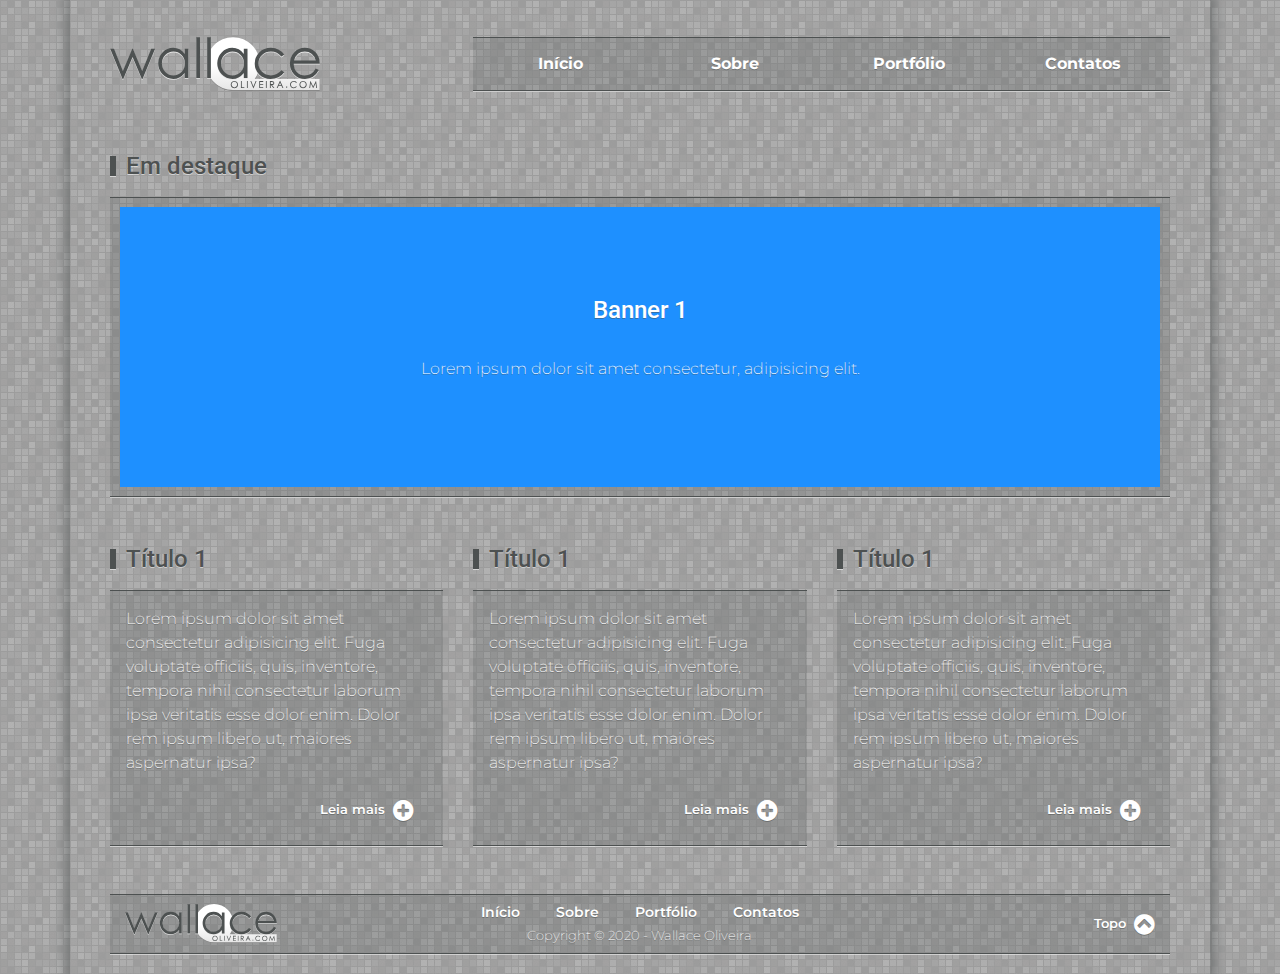
<file: index.html>
<!DOCTYPE html>
<html lang="pt-BR">
<head>
    <meta charset="UTF-8">
    <meta name="viewport" content="width=device-width, initial-scale=1.0, shrink-to-fit=no">
    <meta http-equiv="X-UA-Compatible" content="ie=edge">
    <title>Wallace Oliveira</title>
    <link rel="shortcut icon" href="assets/images/layout/favicon.png" type="image/png">
    <link href="https://fonts.googleapis.com/css2?family=Montserrat:ital,wght@0,100;0,200;0,300;0,400;0,500;0,600;0,700;1,100;1,200;1,300;1,400;1,500;1,600;1,700&amp;family=Roboto:ital,wght@0,400;0,500;0,700;1,400;1,500;1,700&amp;display=swap" rel="stylesheet">
    <link href="https://stackpath.bootstrapcdn.com/font-awesome/4.7.0/css/font-awesome.min.css" rel="stylesheet" integrity="sha384-wvfXpqpZZVQGK6TAh5PVlGOfQNHSoD2xbE+QkPxCAFlNEevoEH3Sl0sibVcOQVnN" crossorigin="anonymous">

    <link rel="stylesheet" href="assets/styles/bootstrap.min.css">
    <link rel="stylesheet" href="assets/styles/main.css">
    <link rel="stylesheet" href="assets/styles/partials/header.css">
    <link rel="stylesheet" href="assets/styles/partials/landing-page.css">
    <link rel="stylesheet" href="assets/styles/partials/footer.css">
</head>
<body>
    <div class="container-fluid">

        <div class="container wrapper">

            <header class="row">

                <div class="col-4 logo">
                    <img src="assets/images/layout/logo_wall.svg" alt="Wallace Oliveira">
                </div>
                <nav class="col-8 menu">
                    <ul class="nav justify-content-end col pr-0">
                        <li class="nav-item w-25">
                            <a href="index.html" class="nav-link w-100 pt-3 pb-3">Início</a>
                        </li>
                        <li class="nav-item w-25">
                            <a href="sobre.html" class="nav-link w-100 pt-3 pb-3">Sobre</a>
                        </li>
                        <li class="nav-item w-25">
                            <a href="#" class="nav-link w-100 pt-3 pb-3">Portfólio</a>
                        </li>
                        <li class="nav-item w-25">
                            <a href="#" class="nav-link w-100 pt-3 pb-3">Contatos</a>
                        </li>
                    </ul>
                </nav>

            </header>
        
            <main class="mt-4 mb-5">

                <div class="row col-12 pr-0 pl-0 mr-0 ml-0">
                    <h2><span class="h-icon"></span>Em destaque</h2>

                    <div id="banner" class="carousel slide d-flex" data-ride="carousel">
                        <div class="carousel-inner">
                            <div class="carousel-item p-3 active">
                                <div class="d-flex w-100 h-100 carousel-item-content">
                                    <h1>Banner 1</h1>
                                    <p>Lorem ipsum dolor sit amet consectetur, adipisicing elit.</p>
                                </div>
                            </div>
                            <div class="carousel-item p-3">
                                <div class="d-flex w-100 h-100 carousel-item-content">
                                    <h1>Banner 2</h1>
                                    <p>Quod dolores, consectetur, accusantium saepe culpa veritatis impedit sunt quam nam temporibus harum, ut ratione!</p>
                                </div>
                            </div>
                            <div class="carousel-item p-3">
                                <div class="d-flex w-100 h-100 carousel-item-content">
                                    <h1>Banner 3</h1>
                                    <p>Quod dolores, consectetur, accusantium saepe culpa veritatis impedit sunt quam nam temporibus harum, ut ratione!</p>
                                </div>
                            </div>
                        </div>
                    </div>
                </div>
        
                <div class="row mt-5">
                    
                    <div class="col">
                    
                        <h2><span class="h-icon"></span>Título 1</h2>
                        
                        <div class="article-wrap p-3">
                            <p>Lorem ipsum dolor sit amet consectetur adipisicing elit. Fuga voluptate officiis, quis, inventore, tempora nihil consectetur laborum ipsa veritatis esse dolor enim. Dolor rem ipsum libero ut, maiores aspernatur ipsa?</p>
                            <div class="text-right">
                                <a href="#" class="btn btn-link link-readmore" role="button">Leia mais</a>
                            </div>
                        </div>
                    
                    </div>
                    
                    <div class="col">
                    
                        <h2><span class="h-icon"></span>Título 1</h2>
                        
                        <div class="article-wrap p-3">
                            <p>Lorem ipsum dolor sit amet consectetur adipisicing elit. Fuga voluptate officiis, quis, inventore, tempora nihil consectetur laborum ipsa veritatis esse dolor enim. Dolor rem ipsum libero ut, maiores aspernatur ipsa?</p>
                            <div class="text-right">
                                <a href="#" class="btn btn-link link-readmore" role="button">Leia mais</a>
                            </div>
                        </div>
                    
                    </div>
                    
                    <div class="col">
                    
                        <h2><span class="h-icon"></span>Título 1</h2>
                        
                        <div class="article-wrap p-3">
                            <p>Lorem ipsum dolor sit amet consectetur adipisicing elit. Fuga voluptate officiis, quis, inventore, tempora nihil consectetur laborum ipsa veritatis esse dolor enim. Dolor rem ipsum libero ut, maiores aspernatur ipsa?</p>
                            <div class="text-right">
                                <a href="#" class="btn btn-link link-readmore" role="button">Leia mais</a>
                            </div>
                        </div>
                    
                    </div>
                </div>
            </main>
        
            <footer class="row mr-0 ml-0">

                <div class="col-2 logo">
                    <img src="assets/images/layout/logo_wall.svg" alt="Wallace Oliveira">
                </div>
                
                <nav class="col-8 text-center">
                    <ul class="pb-2 pl-0 mb-0">
                        <li class="nav-item">
                            <a href="index.html" class="nav-link pt-0 pb-0">Início</a>
                        </li>
                        <li class="nav-item">
                            <a href="sobre.html" class="nav-link pt-0 pb-0">Sobre</a>
                        </li>
                        <li class="nav-item">
                            <a href="portfolio.html" class="nav-link pt-0 pb-0">Portfólio</a>
                        </li>
                        <li class="nav-item">
                            <a href="contatos.html" class="nav-link pt-0 pb-0">Contatos</a>
                        </li>
                    </ul>

                    <p class="mb-0">Copyright &copy; 2020 - Wallace Oliveira</p>
                </nav>
                
                <div class="col-2 text-right">
                    <a href="#" class="pt-0 pb-0 link-gotop">Topo</a>
                </div>

            </footer>

        </div>

    </div>

    <script src="assets/js/jquery-3.5.1.min.js"></script>
    <script src="assets/js/popper.min.js"></script>
    <script src="assets/js/bootstrap.min.js"></script>
</body>
</html>
</file>
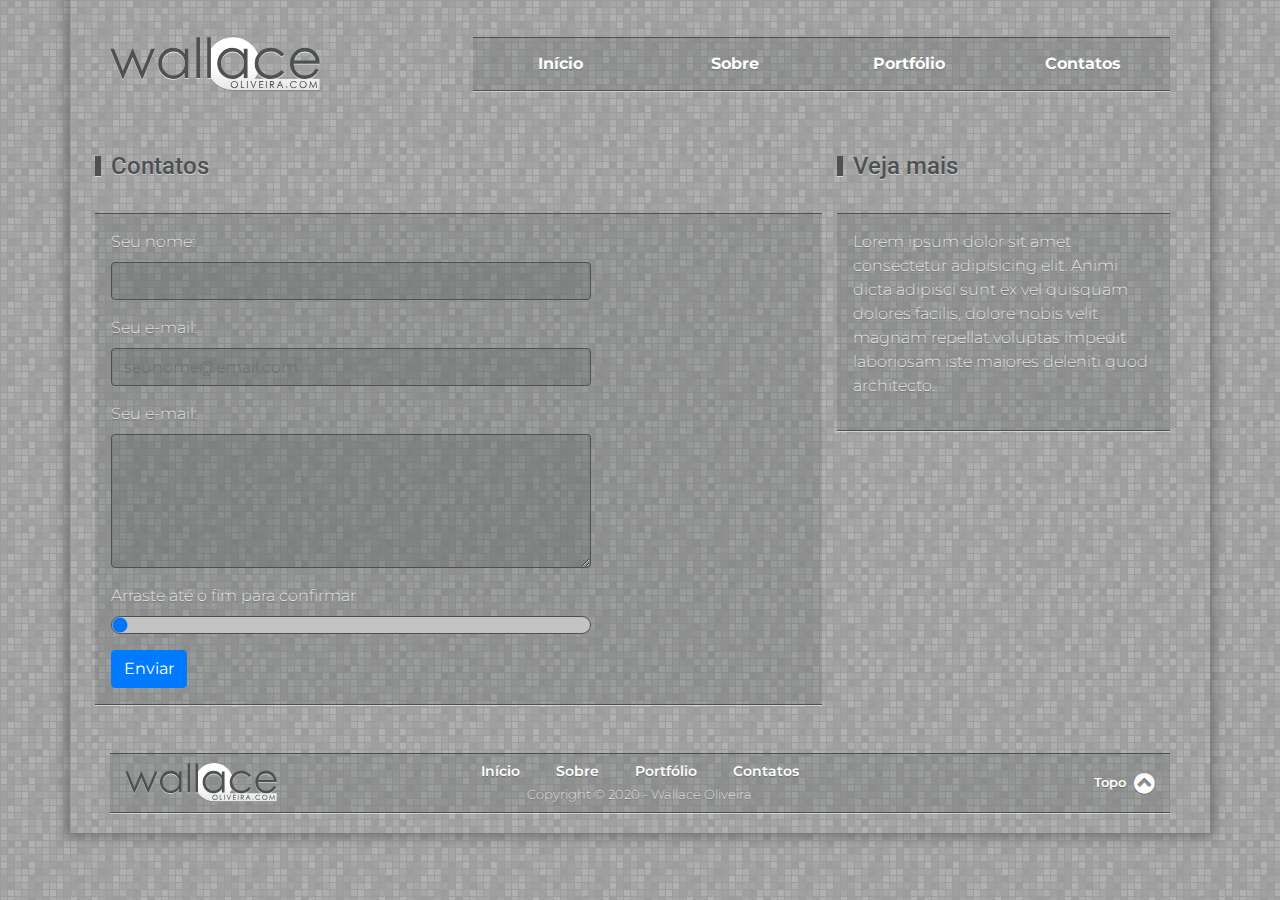
<file: contatos.html>
<!DOCTYPE html>
<html lang="pt-BR">
<head>
    <meta charset="UTF-8">
    <meta name="viewport" content="width=device-width, initial-scale=1.0, shrink-to-fit=no">
    <meta http-equiv="X-UA-Compatible" content="ie=edge">
    <title>Wallace Oliveira</title>
    <link rel="shortcut icon" href="assets/images/layout/favicon.png" type="image/png">
    <link href="https://fonts.googleapis.com/css2?family=Montserrat:ital,wght@0,100;0,200;0,300;0,400;0,500;0,600;0,700;1,100;1,200;1,300;1,400;1,500;1,600;1,700&amp;family=Roboto:ital,wght@0,400;0,500;0,700;1,400;1,500;1,700&amp;display=swap" rel="stylesheet">
    <link href="https://stackpath.bootstrapcdn.com/font-awesome/4.7.0/css/font-awesome.min.css" rel="stylesheet" integrity="sha384-wvfXpqpZZVQGK6TAh5PVlGOfQNHSoD2xbE+QkPxCAFlNEevoEH3Sl0sibVcOQVnN" crossorigin="anonymous">

    <link rel="stylesheet" href="assets/styles/bootstrap.min.css">
    <link rel="stylesheet" href="assets/styles/main.css">
    <link rel="stylesheet" href="assets/styles/partials/header.css">
    <link rel="stylesheet" href="assets/styles/partials/contact-page.css">
    <link rel="stylesheet" href="assets/styles/partials/forms.css">
    <link rel="stylesheet" href="assets/styles/partials/footer.css">
</head>
<body>
    <div class="container-fluid">

        <div class="container wrapper">

            <header class="row">

                <div class="col-4 logo">
                    <img src="assets/images/layout/logo_wall.svg" alt="Wallace Oliveira">
                </div>

                <nav class="col-8 menu">
                    <ul class="nav justify-content-end col pr-0">
                        <li class="nav-item w-25">
                            <a href="index.html" class="nav-link w-100 pt-3 pb-3">Início</a>
                        </li>
                        <li class="nav-item w-25">
                            <a href="sobre.html" class="nav-link w-100 pt-3 pb-3">Sobre</a>
                        </li>
                        <li class="nav-item w-25">
                            <a href="portfolio.html" class="nav-link w-100 pt-3 pb-3">Portfólio</a>
                        </li>
                        <li class="nav-item w-25">
                            <a href="contatos.html" class="nav-link w-100 pt-3 pb-3">Contatos</a>
                        </li>
                    </ul>
                </nav>

            </header>
        
            <main class="row mt-4 mb-5">
                
                <section class="col-8 pr-0 pl-0 mr-0 ml-0">
                    
                    <h1><span class="h-icon"></span>Contatos</h1>

                    <article class="contact-wrap row col-12 p-3 mr-0 ml-0">
    
                        <form action="">

                            <div class="form-group">

                                <label for="nome">Seu nome:</label>
                                <input type="text" class="form-control" id="nome">
                                
                            </div>

                            <div class="form-group">

                                <label for="email">Seu e-mail:</label>
                                <input type="email" class="form-control" id="email" placeholder="seunome@email.com">

                            </div>

                            <div class="form-group">

                                <label for="textarea">Seu e-mail:</label>
                                <textarea class="form-control form-textarea" id="textarea" rows="5"></textarea>

                            </div>

                            <div class="form-group">

                                <label for="range">Arraste até o fim para confirmar</label>
                                <input type="range" class="form-control-range" id="range" min="0"max="100" value="0">

                            </div>

                            <div class="btn-group">

                                <button class="btn btn-primary">Enviar</button>

                            </div>

                        </form>
                        
                    </article>
                    
                </section>
                
                <aside class="col-4">
                    
                    <h3><span class="h-icon"></span>Veja mais</h3>
                    
                    <article class="article-wrap row col-12 p-3 mr-0 ml-0">
                        
                        <p>Lorem ipsum dolor sit amet consectetur adipisicing elit. Animi dicta adipisci sunt ex vel quisquam dolores facilis, dolore nobis velit magnam repellat voluptas impedit laboriosam iste maiores deleniti quod architecto.</p>
    
                    </article>

                </aside>
                    
            </main>
        
            <footer class="row mr-0 ml-0">

                <div class="col-2 logo">
                    <img src="assets/images/layout/logo_wall.svg" alt="Wallace Oliveira">
                </div>

                <nav class="col-8 text-center">
                    <ul class="pb-2 pl-0 mb-0">
                        <li class="nav-item">
                            <a href="index.html" class="nav-link pt-0 pb-0">Início</a>
                        </li>
                        <li class="nav-item">
                            <a href="sobre.html" class="nav-link pt-0 pb-0">Sobre</a>
                        </li>
                        <li class="nav-item">
                            <a href="portfolio.html" class="nav-link pt-0 pb-0">Portfólio</a>
                        </li>
                        <li class="nav-item">
                            <a href="contatos.html" class="nav-link pt-0 pb-0">Contatos</a>
                        </li>
                    </ul>

                    <p class="mb-0">Copyright &copy; 2020 - Wallace Oliveira</p>
                </nav>

                <div class="col-2 text-right">
                    <a href="#" class="pt-0 pb-0 link-gotop">Topo</a>
                </div>

            </footer>

        </div>

    </div>

    <script src="assets/js/jquery-3.5.1.min.js"></script>
    <script src="assets/js/popper.min.js"></script>
    <script src="assets/js/bootstrap.min.js"></script>
</body>
</html>
</file>
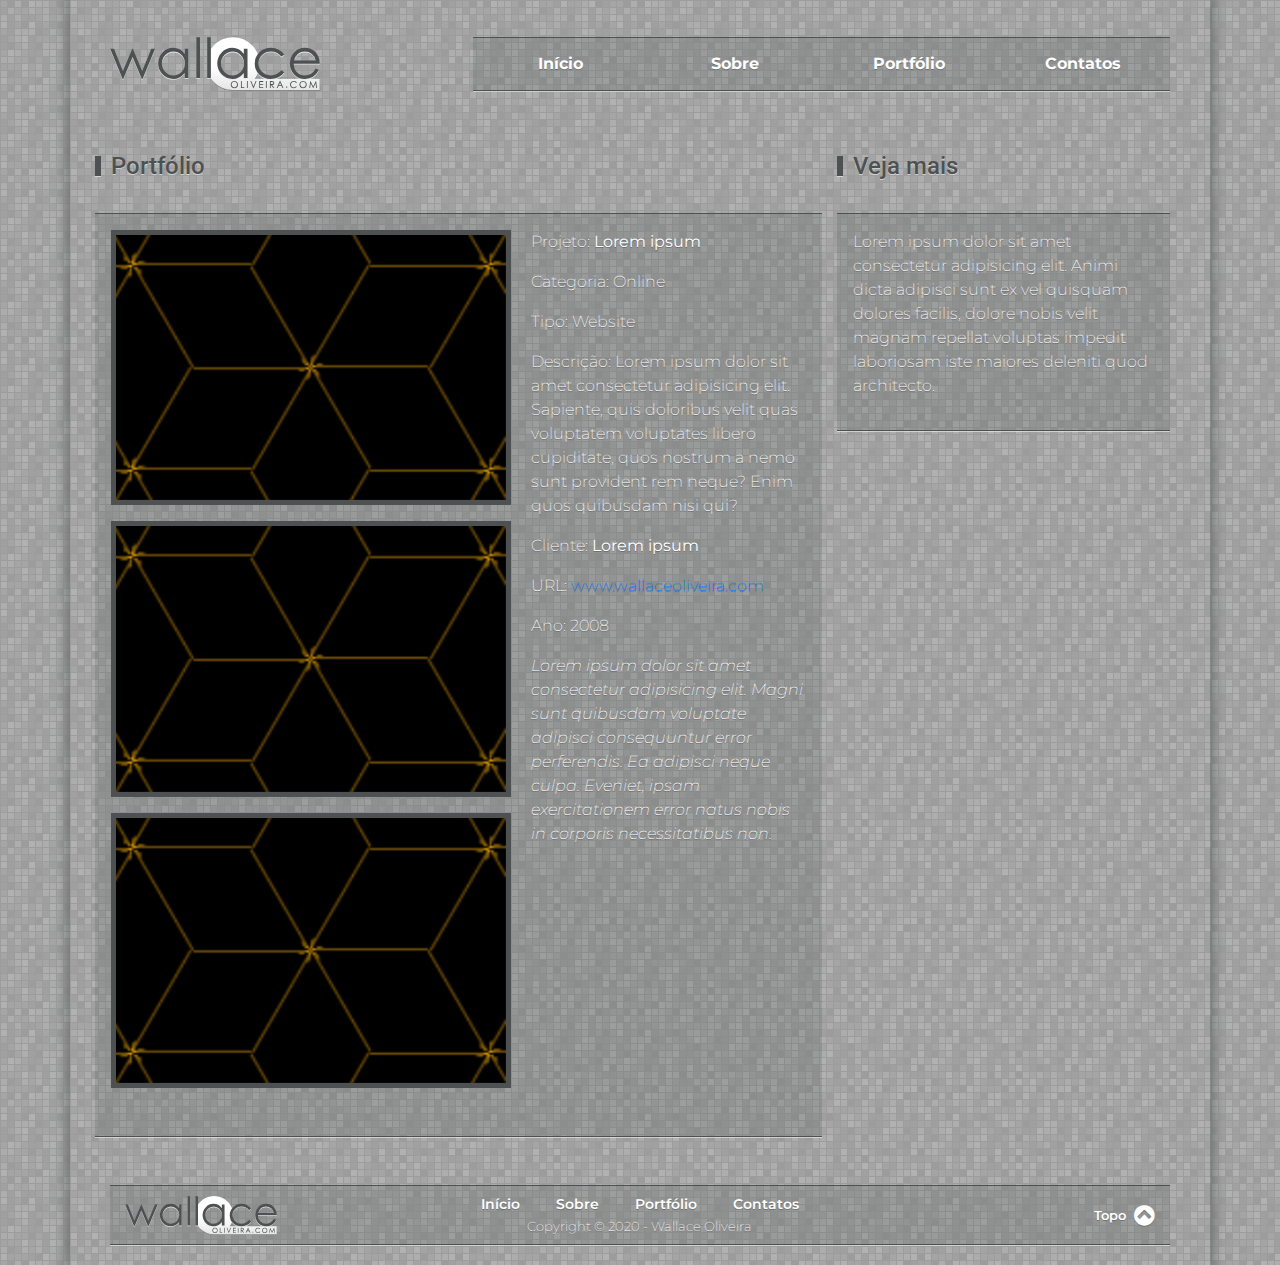
<file: portfolio-detalhe.html>
<!DOCTYPE html>
<html lang="pt-BR">
<head>
    <meta charset="UTF-8">
    <meta name="viewport" content="width=device-width, initial-scale=1.0, shrink-to-fit=no">
    <meta http-equiv="X-UA-Compatible" content="ie=edge">
    <title>Wallace Oliveira</title>
    <link rel="shortcut icon" href="assets/images/layout/favicon.png" type="image/png">
    <link href="https://fonts.googleapis.com/css2?family=Montserrat:ital,wght@0,100;0,200;0,300;0,400;0,500;0,600;0,700;1,100;1,200;1,300;1,400;1,500;1,600;1,700&amp;family=Roboto:ital,wght@0,400;0,500;0,700;1,400;1,500;1,700&amp;display=swap" rel="stylesheet">
    <link href="https://stackpath.bootstrapcdn.com/font-awesome/4.7.0/css/font-awesome.min.css" rel="stylesheet" integrity="sha384-wvfXpqpZZVQGK6TAh5PVlGOfQNHSoD2xbE+QkPxCAFlNEevoEH3Sl0sibVcOQVnN" crossorigin="anonymous">

    <link rel="stylesheet" href="assets/styles/bootstrap.min.css">
    <link rel="stylesheet" href="assets/styles/main.css">
    <link rel="stylesheet" href="assets/styles/partials/header.css">
    <link rel="stylesheet" href="assets/styles/partials/portfolio-page.css">
    <link rel="stylesheet" href="assets/styles/partials/footer.css">
</head>
<body>
    <div class="container-fluid">

        <div class="container wrapper">

            <header class="row">

                <div class="col-4 logo">
                    <img src="assets/images/layout/logo_wall.svg" alt="Wallace Oliveira">
                </div>

                <nav class="col-8 menu">
                    <ul class="nav justify-content-end col pr-0">
                        <li class="nav-item w-25">
                            <a href="index.html" class="nav-link w-100 pt-3 pb-3">Início</a>
                        </li>
                        <li class="nav-item w-25">
                            <a href="sobre.html" class="nav-link w-100 pt-3 pb-3">Sobre</a>
                        </li>
                        <li class="nav-item w-25">
                            <a href="portfolio.html" class="nav-link w-100 pt-3 pb-3">Portfólio</a>
                        </li>
                        <li class="nav-item w-25">
                            <a href="contatos.html" class="nav-link w-100 pt-3 pb-3">Contatos</a>
                        </li>
                    </ul>
                </nav>

            </header>
        
            <main class="row mt-4 mb-5">
                
                <section class="col-8 pr-0 pl-0 mr-0 ml-0">
                    
                    <h1><span class="h-icon"></span>Portfólio</h1>

                    <article class="portfolio-wrap row col-12 p-3 mr-0 ml-0">

                        <div class="project-detail d-flex">

                            <div class="images">

                                <figure class="images">
    
                                    <img src="./assets/images/content/work.png" class="full" alt="Projeto">
                                    <img src="./assets/images/content/work.png" class="full" alt="Projeto">
                                    <img src="./assets/images/content/work.png" class="full" alt="Projeto">
    
                                </figure>
                                
                            </div>

                            <div class="info">

                                <p>Projeto: <strong>Lorem ipsum</strong></p>
                                <p>Categoria: Online</p>
                                <p>Tipo: Website</p>
                                <p>Descrição: Lorem ipsum dolor sit amet consectetur adipisicing elit. Sapiente, quis doloribus velit quas voluptatem voluptates libero cupiditate, quos nostrum a nemo sunt provident rem neque? Enim quos quibusdam nisi qui?</p>
                                <p>Cliente: <strong>Lorem ipsum</strong></p>
                                <p>URL: <a href="http://www.wallaceoliveira.com" target="_blank">www.wallaceoliveira.com</a></p>
                                <p>Ano: 2008</p>
                                
                                <p><em>Lorem ipsum dolor sit amet consectetur adipisicing elit. Magni sunt quibusdam voluptate adipisci consequuntur error perferendis. Ea adipisci neque culpa. Eveniet, ipsam exercitationem error natus nobis in corporis necessitatibus non.</em></p>

                            </div>

                        </div>
    
                    </article>

                </section>

                <aside class="col-4">

                    <h3><span class="h-icon"></span>Veja mais</h3>

                    <article class="article-wrap row col-12 p-3 mr-0 ml-0">
    
                        <p>Lorem ipsum dolor sit amet consectetur adipisicing elit. Animi dicta adipisci sunt ex vel quisquam dolores facilis, dolore nobis velit magnam repellat voluptas impedit laboriosam iste maiores deleniti quod architecto.</p>
    
                    </article>

                </aside>
                    
            </main>
        
            <footer class="row mr-0 ml-0">

                <div class="col-2 logo">
                    <img src="assets/images/layout/logo_wall.svg" alt="Wallace Oliveira">
                </div>

                <nav class="col-8 text-center">
                    <ul class="pb-2 pl-0 mb-0">
                        <li class="nav-item">
                            <a href="index.html" class="nav-link pt-0 pb-0">Início</a>
                        </li>
                        <li class="nav-item">
                            <a href="sobre.html" class="nav-link pt-0 pb-0">Sobre</a>
                        </li>
                        <li class="nav-item">
                            <a href="portfolio.html" class="nav-link pt-0 pb-0">Portfólio</a>
                        </li>
                        <li class="nav-item">
                            <a href="contatos.html" class="nav-link pt-0 pb-0">Contatos</a>
                        </li>
                    </ul>

                    <p class="mb-0">Copyright &copy; 2020 - Wallace Oliveira</p>
                </nav>

                <div class="col-2 text-right">
                    <a href="#" class="pt-0 pb-0 link-gotop">Topo</a>
                </div>

            </footer>

        </div>

    </div>

    <script src="assets/js/jquery-3.5.1.min.js"></script>
    <script src="assets/js/popper.min.js"></script>
    <script src="assets/js/bootstrap.min.js"></script>
</body>
</html>
</file>
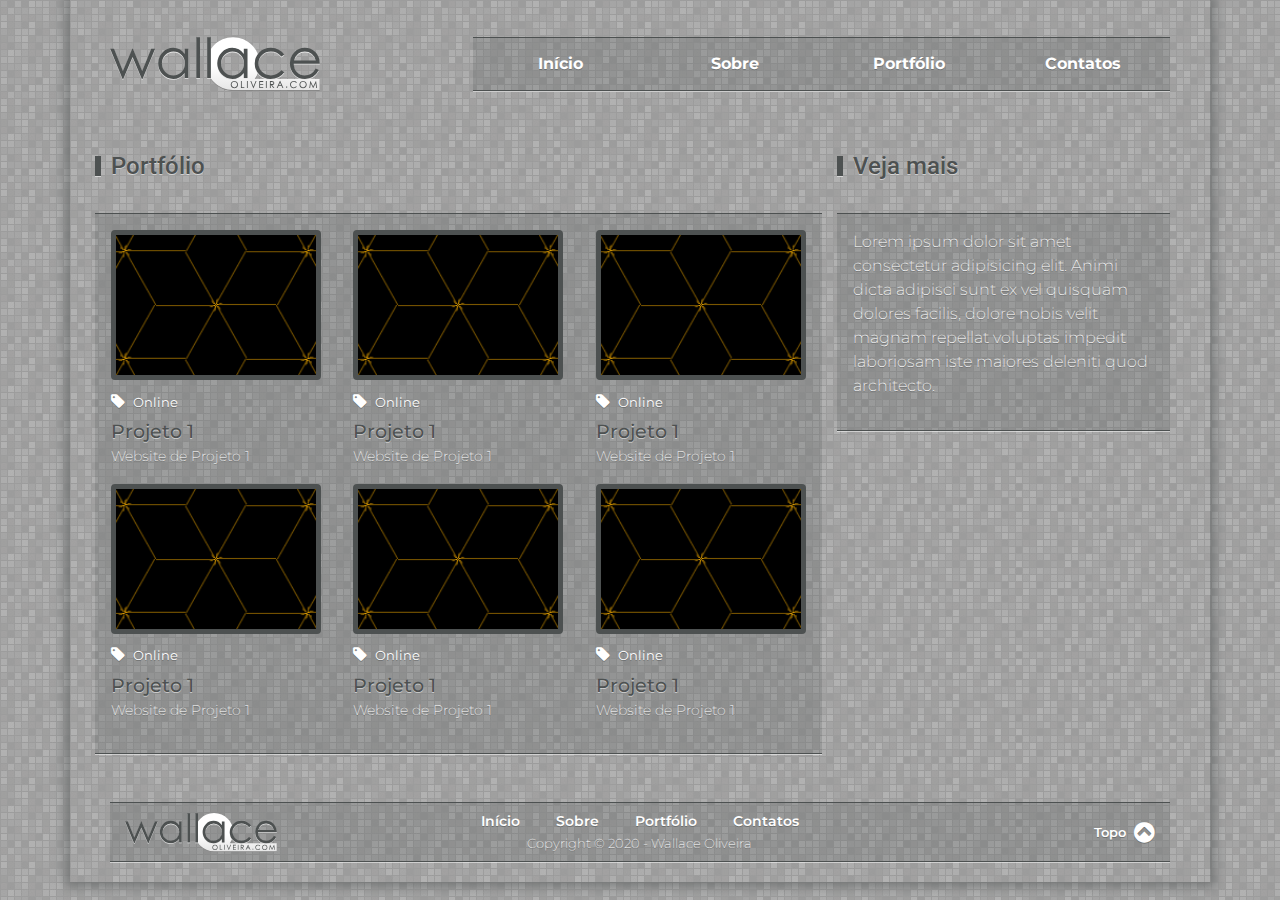
<file: portfolio.html>
<!DOCTYPE html>
<html lang="pt-BR">
<head>
    <meta charset="UTF-8">
    <meta name="viewport" content="width=device-width, initial-scale=1.0, shrink-to-fit=no">
    <meta http-equiv="X-UA-Compatible" content="ie=edge">
    <title>Wallace Oliveira</title>
    <link rel="shortcut icon" href="assets/images/layout/favicon.png" type="image/png">
    <link href="https://fonts.googleapis.com/css2?family=Montserrat:ital,wght@0,100;0,200;0,300;0,400;0,500;0,600;0,700;1,100;1,200;1,300;1,400;1,500;1,600;1,700&amp;family=Roboto:ital,wght@0,400;0,500;0,700;1,400;1,500;1,700&amp;display=swap" rel="stylesheet">
    <link href="https://stackpath.bootstrapcdn.com/font-awesome/4.7.0/css/font-awesome.min.css" rel="stylesheet" integrity="sha384-wvfXpqpZZVQGK6TAh5PVlGOfQNHSoD2xbE+QkPxCAFlNEevoEH3Sl0sibVcOQVnN" crossorigin="anonymous">

    <link rel="stylesheet" href="assets/styles/bootstrap.min.css">
    <link rel="stylesheet" href="assets/styles/main.css">
    <link rel="stylesheet" href="assets/styles/partials/header.css">
    <link rel="stylesheet" href="assets/styles/partials/portfolio-page.css">
    <link rel="stylesheet" href="assets/styles/partials/footer.css">
</head>
<body>
    <div class="container-fluid">

        <div class="container wrapper">

            <header class="row">

                <div class="col-4 logo">
                    <img src="assets/images/layout/logo_wall.svg" alt="Wallace Oliveira">
                </div>

                <nav class="col-8 menu">
                    <ul class="nav justify-content-end col pr-0">
                        <li class="nav-item w-25">
                            <a href="index.html" class="nav-link w-100 pt-3 pb-3">Início</a>
                        </li>
                        <li class="nav-item w-25">
                            <a href="sobre.html" class="nav-link w-100 pt-3 pb-3">Sobre</a>
                        </li>
                        <li class="nav-item w-25">
                            <a href="portfolio.html" class="nav-link w-100 pt-3 pb-3">Portfólio</a>
                        </li>
                        <li class="nav-item w-25">
                            <a href="contatos.html" class="nav-link w-100 pt-3 pb-3">Contatos</a>
                        </li>
                    </ul>
                </nav>

            </header>
        
            <main class="row mt-4 mb-5">
                
                <section class="col-8 pr-0 pl-0 mr-0 ml-0">
                    
                    <h1><span class="h-icon"></span>Portfólio</h1>

                    <article class="portfolio-wrap row col-12 p-3 mr-0 ml-0">
    
                        <figure class="figure portfolio">
                            <img src="./assets/images/content/work-thumb.png" class="figure-img img-fluid rounded thumb" alt="Projeto 1">
                            <figcaption class="figure-caption">
                                <p class="category">Online</p>
                                <h2><a href="portfolio-detalhe.html" class="title">Projeto 1</a></h2>
                                <p class="subtitle">Website de Projeto 1</p>
                            </figcaption>
                        </figure>

                        <figure class="figure portfolio">
                            <img src="./assets/images/content/work-thumb.png" class="figure-img img-fluid rounded thumb" alt="Projeto 1">
                            <figcaption class="figure-caption">
                                <p class="category">Online</p>
                                <h2><a href="portfolio-detalhe.html" class="title">Projeto 1</a></h2>
                                <p class="subtitle">Website de Projeto 1</p>
                            </figcaption>
                        </figure>

                        <figure class="figure portfolio">
                            <img src="./assets/images/content/work-thumb.png" class="figure-img img-fluid rounded thumb" alt="Projeto 1">
                            <figcaption class="figure-caption">
                                <p class="category">Online</p>
                                <h2><a href="portfolio-detalhe.html" class="title">Projeto 1</a></h2>
                                <p class="subtitle">Website de Projeto 1</p>
                            </figcaption>
                        </figure>

                        <figure class="figure portfolio">
                            <img src="./assets/images/content/work-thumb.png" class="figure-img img-fluid rounded thumb" alt="Projeto 1">
                            <figcaption class="figure-caption">
                                <p class="category">Online</p>
                                <h2><a href="portfolio-detalhe.html" class="title">Projeto 1</a></h2>
                                <p class="subtitle">Website de Projeto 1</p>
                            </figcaption>
                        </figure>

                        <figure class="figure portfolio">
                            <img src="./assets/images/content/work-thumb.png" class="figure-img img-fluid rounded thumb" alt="Projeto 1">
                            <figcaption class="figure-caption">
                                <p class="category">Online</p>
                                <h2><a href="portfolio-detalhe.html" class="title">Projeto 1</a></h2>
                                <p class="subtitle">Website de Projeto 1</p>
                            </figcaption>
                        </figure>

                        <figure class="figure portfolio">
                            <img src="./assets/images/content/work-thumb.png" class="figure-img img-fluid rounded thumb" alt="Projeto 1">
                            <figcaption class="figure-caption">
                                <p class="category">Online</p>
                                <h2><a href="portfolio-detalhe.html" class="title">Projeto 1</a></h2>
                                <p class="subtitle">Website de Projeto 1</p>
                            </figcaption>
                        </figure>
    
                    </article>

                </section>

                <aside class="col-4">

                    <h3><span class="h-icon"></span>Veja mais</h3>

                    <article class="article-wrap row col-12 p-3 mr-0 ml-0">
    
                        <p>Lorem ipsum dolor sit amet consectetur adipisicing elit. Animi dicta adipisci sunt ex vel quisquam dolores facilis, dolore nobis velit magnam repellat voluptas impedit laboriosam iste maiores deleniti quod architecto.</p>
    
                    </article>

                </aside>
                    
            </main>
        
            <footer class="row mr-0 ml-0">

                <div class="col-2 logo">
                    <img src="assets/images/layout/logo_wall.svg" alt="Wallace Oliveira">
                </div>

                <nav class="col-8 text-center">
                    <ul class="pb-2 pl-0 mb-0">
                        <li class="nav-item">
                            <a href="index.html" class="nav-link pt-0 pb-0">Início</a>
                        </li>
                        <li class="nav-item">
                            <a href="sobre.html" class="nav-link pt-0 pb-0">Sobre</a>
                        </li>
                        <li class="nav-item">
                            <a href="portfolio.html" class="nav-link pt-0 pb-0">Portfólio</a>
                        </li>
                        <li class="nav-item">
                            <a href="contatos.html" class="nav-link pt-0 pb-0">Contatos</a>
                        </li>
                    </ul>

                    <p class="mb-0">Copyright &copy; 2020 - Wallace Oliveira</p>
                </nav>

                <div class="col-2 text-right">
                    <a href="#" class="pt-0 pb-0 link-gotop">Topo</a>
                </div>

            </footer>

        </div>

    </div>

    <script src="assets/js/jquery-3.5.1.min.js"></script>
    <script src="assets/js/popper.min.js"></script>
    <script src="assets/js/bootstrap.min.js"></script>
</body>
</html>
</file>
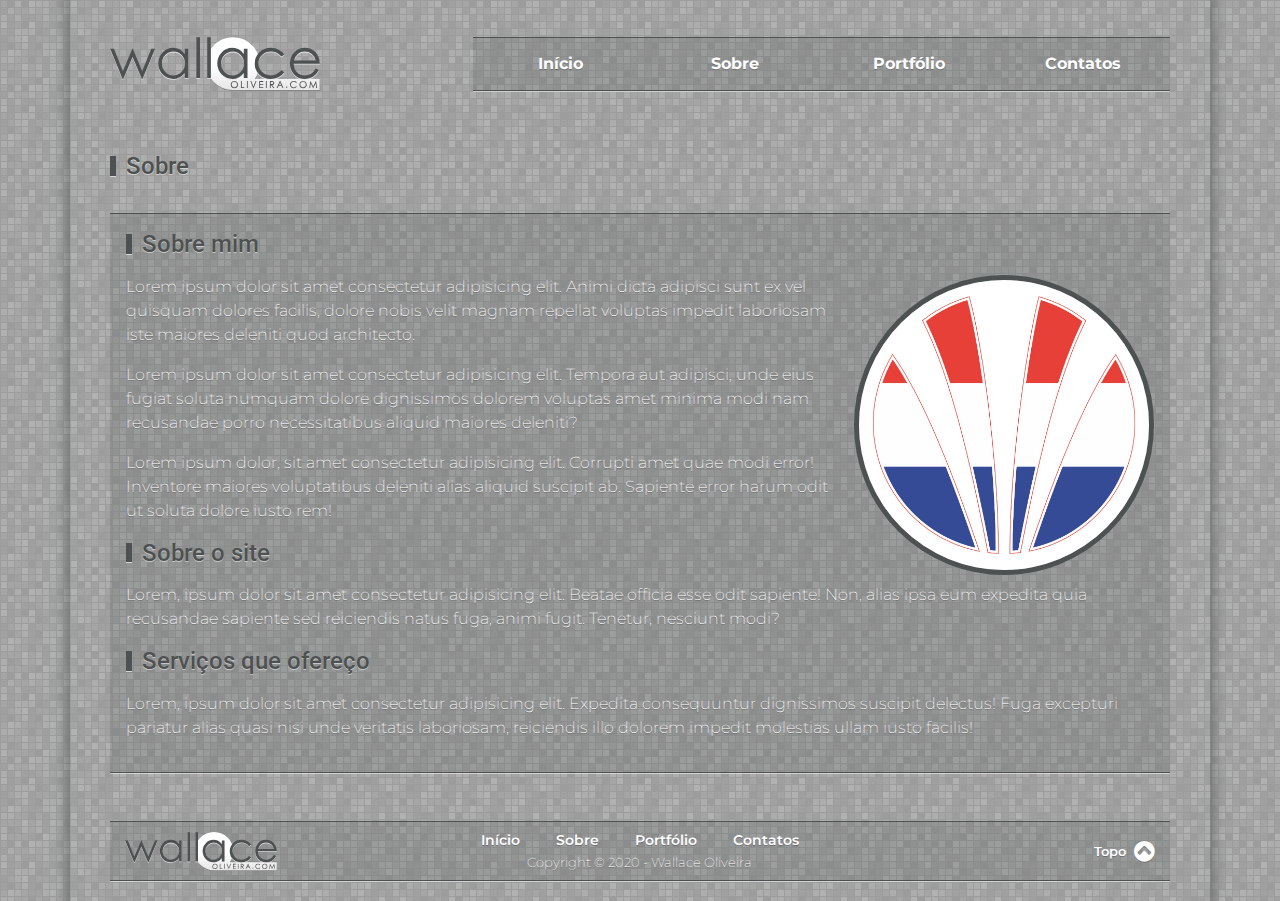
<file: sobre.html>
<!DOCTYPE html>
<html lang="pt-BR">
<head>
    <meta charset="UTF-8">
    <meta name="viewport" content="width=device-width, initial-scale=1.0, shrink-to-fit=no">
    <meta http-equiv="X-UA-Compatible" content="ie=edge">
    <title>Wallace Oliveira</title>
    <link rel="shortcut icon" href="assets/images/layout/favicon.png" type="image/png">
    <link href="https://fonts.googleapis.com/css2?family=Montserrat:ital,wght@0,100;0,200;0,300;0,400;0,500;0,600;0,700;1,100;1,200;1,300;1,400;1,500;1,600;1,700&amp;family=Roboto:ital,wght@0,400;0,500;0,700;1,400;1,500;1,700&amp;display=swap" rel="stylesheet">
    <link href="https://stackpath.bootstrapcdn.com/font-awesome/4.7.0/css/font-awesome.min.css" rel="stylesheet" integrity="sha384-wvfXpqpZZVQGK6TAh5PVlGOfQNHSoD2xbE+QkPxCAFlNEevoEH3Sl0sibVcOQVnN" crossorigin="anonymous">

    <link rel="stylesheet" href="assets/styles/bootstrap.min.css">
    <link rel="stylesheet" href="assets/styles/main.css">
    <link rel="stylesheet" href="assets/styles/partials/header.css">
    <link rel="stylesheet" href="assets/styles/partials/about-page.css">
    <link rel="stylesheet" href="assets/styles/partials/footer.css">
</head>
<body>
    <div class="container-fluid">

        <div class="container wrapper">

            <header class="row">

                <div class="col-4 logo">
                    <img src="assets/images/layout/logo_wall.svg" alt="Wallace Oliveira">
                </div>

                <nav class="col-8 menu">
                    <ul class="nav justify-content-end col pr-0">
                        <li class="nav-item w-25">
                            <a href="index.html" class="nav-link w-100 pt-3 pb-3">Início</a>
                        </li>
                        <li class="nav-item w-25">
                            <a href="sobre.html" class="nav-link w-100 pt-3 pb-3">Sobre</a>
                        </li>
                        <li class="nav-item w-25">
                            <a href="#" class="nav-link w-100 pt-3 pb-3">Portfólio</a>
                        </li>
                        <li class="nav-item w-25">
                            <a href="#" class="nav-link w-100 pt-3 pb-3">Contatos</a>
                        </li>
                    </ul>
                </nav>

            </header>
        
            <main class="mt-4 mb-5">
                
                <section class="row col-12 pr-0 pl-0 mr-0 ml-0">
                    
                    <h1><span class="h-icon"></span>Sobre</h1>

                    <article class="article-wrap row col-12 p-3 mr-0 ml-0">
    
                        <div class="row col">

                            <h2><span class="h-icon"></span>Sobre mim</h2>

                        </div>

                        <div class="">

                            <img src="assets/images/content/logo-profile.JPG" alt="Wallace Oliveira">

                            <p>Lorem ipsum dolor sit amet consectetur adipisicing elit. Animi dicta adipisci sunt ex vel quisquam dolores facilis, dolore nobis velit magnam repellat voluptas impedit laboriosam iste maiores deleniti quod architecto.</p>
                            <p>Lorem ipsum dolor sit amet consectetur adipisicing elit. Tempora aut adipisci, unde eius fugiat soluta numquam dolore dignissimos dolorem voluptas amet minima modi nam recusandae porro necessitatibus aliquid maiores deleniti?</p>
                            <p>Lorem ipsum dolor, sit amet consectetur adipisicing elit. Corrupti amet quae modi error! Inventore maiores voluptatibus deleniti alias aliquid suscipit ab. Sapiente error harum odit ut soluta dolore iusto rem!</p>

                            <h2><span class="h-icon"></span>Sobre o site</h2>
                            <p>Lorem, ipsum dolor sit amet consectetur adipisicing elit. Beatae officia esse odit sapiente! Non, alias ipsa eum expedita quia recusandae sapiente sed reiciendis natus fuga, animi fugit. Tenetur, nesciunt modi?</p>

                            <h2><span class="h-icon"></span>Serviços que ofereço</h2>
                            <p>Lorem, ipsum dolor sit amet consectetur adipisicing elit. Expedita consequuntur dignissimos suscipit delectus! Fuga excepturi pariatur alias quasi nisi unde veritatis laboriosam, reiciendis illo dolorem impedit molestias ullam iusto facilis!</p>

                        </div>
    
                    </article>

                </section>
                    
            </main>
        
            <footer class="row mr-0 ml-0">

                <div class="col-2 logo">
                    <img src="assets/images/layout/logo_wall.svg" alt="Wallace Oliveira">
                </div>

                <nav class="col-8 text-center">
                    <ul class="pb-2 pl-0 mb-0">
                        <li class="nav-item">
                            <a href="#" class="nav-link pt-0 pb-0">Início</a>
                        </li>
                        <li class="nav-item">
                            <a href="#" class="nav-link pt-0 pb-0">Sobre</a>
                        </li>
                        <li class="nav-item">
                            <a href="#" class="nav-link pt-0 pb-0">Portfólio</a>
                        </li>
                        <li class="nav-item">
                            <a href="#" class="nav-link pt-0 pb-0">Contatos</a>
                        </li>
                    </ul>

                    <p class="mb-0">Copyright &copy; 2020 - Wallace Oliveira</p>
                </nav>

                <div class="col-2 text-right">
                    <a href="#" class="pt-0 pb-0 link-gotop">Topo</a>
                </div>

            </footer>

        </div>

    </div>

    <script src="assets/js/jquery-3.5.1.min.js"></script>
    <script src="assets/js/popper.min.js"></script>
    <script src="assets/js/bootstrap.min.js"></script>
</body>
</html>
</file>
<file: assets/styles/main.css>
:root {
    --color-border-dark: #4D5151;
    /* font-family: Verdana, Geneva, Tahoma, sans-serif; */

    --color-background: #4D5151;
    --color-title: #4D5151;
    --color-primary: #FFF;
    --color-secondary: #4D5151;
    --color-border: #4D5151;
    --color-shadow-dark: #4D5151;
    --color-shadow-light: #FFF;
    --color-border-dark: rgba(77, 81, 81, 0.5);
    --color-border-light: rgba(255, 255, 255, 0.5);
    --color-border-icon-light: rgb(215, 215, 215);
    --color-background-transparent: rgba(77, 81, 81, 0.2);
    --color-background-button-submit: #007bff;
    --color-background-button-submit-hover: #0069d9;
    --color-background-button-reset: rgba(77, 81, 81, 0.2);
    --color-background-button-reset-hover: rgba(77, 81, 81, 0.5);

    font-size: 100%;
    --font-family-title: 'Roboto', sans-serif;
    --font-family-content: 'Montserrat', sans-serif;
}

body {
    background-image: url("../images/layout/bg_site.gif");
    font-family: var(--font-family-content);
    font-weight: 200;
    color: var(--color-primary);
    text-shadow: 0 1px 0 var(--color-border-dark);
}

a,
button {
    font-family: var(--font-family-content);
}

a,
a::before,
a::after,
a:hover {
    text-decoration: none;
    transition: color .15s ease-in-out,background-color .15s ease-in-out,border-color .15s ease-in-out,box-shadow .15s ease-in-out;
}

h1,
h2,
h3,
h4,
h5,
h6 {
    font-family: var(--font-family-title);
    font-size: 1.5rem;
    color: var(--color-title);
    text-shadow: 0 1px 0 var(--color-border-light);
    display: flex;
    margin-bottom: 1rem;
}

h1 {
    margin-bottom: 2rem;
}

h2 {
    font-size: 1.5rem;
}

h1 span.h-icon,
h2 span.h-icon,
h3 span.h-icon,
h4 span.h-icon,
h5 span.h-icon,
h6 span.h-icon {
    width: 6px;
    height: auto;
    background-color: var(--color-background);
    border-bottom: 1px solid var(--color-border-icon-light);
    margin: 4px 10px 4px 0;
}

.wrapper {
    box-shadow: 0px 0px 10px 5px var(--color-border-dark);
    padding-right: 2.5rem;
    padding-left: 2.5rem;
    padding-bottom: 1.25rem;
}

.wrapper p {
    color: var(--color-primary);
    text-shadow: 0 1px 0 var(--color-border-dark);
}

aside h3 {
    margin-bottom: 2rem;
}
</file>
<file: assets/styles/partials/header.css>
header {
    height: 8rem;
}

header .logo,
header .menu {
    display: flex;
    align-items: center;
}

header .menu {
    justify-content: flex-end;
}

header .logo img {
    width: 210px;
}

header nav .nav {
    border-top: 1px solid var(--color-border);
    border-bottom: 1px solid var(--color-border);
    background-color: var(--color-background-transparent);
    box-shadow: 0px 1px 0px 0px var(--color-border-light);
}

header nav .nav li {
    list-style: none;
    display: inline-flex;
    text-align: center;
}

header nav .nav li a {
    line-height: 1.2;
    font-weight: 700;
    color: var(--color-primary);
    text-shadow: 0 1px 0 var(--color-border-dark);
    transition: 0.2s;
}

header nav .nav li a:hover {
    color: var(--color-secondary);
    text-shadow: 0 1px 0 var(--color-border-light);
    background: linear-gradient(180deg, var(--color-border-light), var(--color-border-dark));
}
</file>
<file: assets/styles/partials/landing-page.css>
#banner {
    width: 100%;
    height: 300px;
    padding: 10px 10px;
    align-items: center;
    justify-content: center;
    border-top: 1px solid var(--color-border);
    border-bottom: 1px solid var(--color-border);
    background: var(--color-background-transparent);
    box-shadow: 0 1px 0 0 var(--color-border-light);
}

#banner .carousel-item {
    height: 17.5rem;
    background: dodgerblue;
    text-align: center;
}

#banner .carousel-item-content {
    justify-content: center;
    align-items: center;
    flex-direction: column;
}

#banner .carousel-item-content h1 {
    color: var(--color-primary);
    text-shadow: 0 1px 0 var(--color-border-dark);
}

/* DESTAQUES ARTICLES */
.article-wrap {
    border-top: 1px solid var(--color-border);
    border-bottom: 1px solid var(--color-border);
    background-color: var(--color-background-transparent);
    box-shadow: 0px 1px 0px 0px var(--color-border-light);
}

.article-wrap .link-readmore {
    font-size: .8rem;
    display: inline-flex;
    align-items: center;
    color: var(--color-primary);
    text-shadow: 0 1px 0 var(--color-border-dark);
    font-weight: 600;
    text-decoration: none;
}

.article-wrap .link-readmore:hover {
    color: var(--color-title);
    text-shadow: 0 1px 0 var(--color-border-light);
}

.article-wrap .link-readmore::after {
    content: '\f055';
    font: normal normal normal 1.5rem FontAwesome;
    color: var(--color-primary);
    text-shadow: 0 1px 0 var(--color-border-dark);
    padding-left: 0.5rem;
}

.article-wrap .link-readmore:hover::after {
    color: var(--color-secondary);
    text-shadow: 0 1px 0 var(--color-border-light);
}
</file>
<file: assets/styles/partials/footer.css>
footer .logo img {
    width: 152px;
}

footer {
    height: 3.75rem;
    align-items: center;
    border-top: 1px solid var(--color-border);
    border-bottom: 1px solid var(--color-border);
    background-color: var(--color-background-transparent);
    box-shadow: 0px 1px 0px 0px var(--color-border-light);
    font-size: .9rem;
}

footer nav,
footer p {
    line-height: 1.15;
}

footer nav ul li {
    list-style: none;
    display: inline-flex;
}

footer a {
    color: var(--color-primary);
    font-weight: 600;
}

footer a:hover {
    color: var(--color-secondary);
    text-shadow: 0 1px 0 var(--color-border-light);
}

footer .link-gotop {
    align-items: center;
    display: inline-flex;
    font-size: .8rem;
}

footer p {
    font-size: .8rem;
}

footer .link-gotop::after {
    content: '\f139';
    font: normal normal normal 1.5rem FontAwesome;
    color: var(--color-primary);
    text-shadow: 0 1px 0 var(--color-border-dark);
    padding-left: 0.5rem;
}

footer .link-gotop:hover::after {
    color: var(--color-secondary);
    text-shadow: 0 1px 0 var(--color-border-light);
}
</file>
<file: assets/styles/partials/contact-page.css>
.contact-wrap,
.article-wrap {
    border-top: 1px solid var(--color-border);
    border-bottom: 1px solid var(--color-border);
    background-color: var(--color-background-transparent);
    box-shadow: 0px 1px 0px 0px var(--color-border-light);
}
</file>
<file: assets/styles/partials/forms.css>
.form-control {
	background: var(--color-background-transparent);
	border: 1px solid var(--color-border);
	color: var(--color-primary);
    text-shadow: 0 1px 0 var(--color-border-dark);
	box-shadow: 1px solid var(--color-shadow-dark);
	font-weight: 200;
}

.form-control:focus {
	color: var(--color-primary);
    text-shadow: 0 1px 0 var(--color-border-dark);
	background-color: var(--color-background-transparent);
	/* border-color: #80bdff;
	outline: 0;
	box-shadow: 0 0 0 .2rem rgba(0, 123, 255, .25) */
}

.form-textarea {
	width: 30rem;
}

input[type=range]:focus {
	border: 0;
	box-shadow: 0 0 0 0;
}

/* estiliza o marcador móvel */

/* Chrome/Safari/Opera */
input[type=range]::-webkit-slider-thumb {
	background: var(--color-primary);
	color: var(--color-primary);
	cursor: pointer;
}

/* Firefox */
input[type=range]::-moz-range-thumb {
	background-color: var(--color-primary);
}
  
  /* IE */
  input[type=range]::-ms-thumb {
	background-color: var(--color-primary);
}
  
/* estiliza a a barra do slider */

/* Chrome/Safari/Opera */
input[type=range]::-webkit-slider-runnable-track {
	background-color: rgb(195,195,195);
	border: 1px solid var(--color-border);
	border-radius: 10px;
	cursor: pointer;
}

input[type=range]:hover::-webkit-slider-runnable-track {
	background-color: var(--color-background);
}

/* Firefox */
input[type=range]::-moz-range-track {
	background-color: var(--color-background);
}
  
  /* IE */
  input[type=range]::-ms-track {
	background-color: var(--color-background);
}
</file>
<file: assets/styles/partials/portfolio-page.css>
.portfolio-wrap,
.article-wrap {
    border-top: 1px solid var(--color-border);
    border-bottom: 1px solid var(--color-border);
    background-color: var(--color-background-transparent);
    box-shadow: 0px 1px 0px 0px var(--color-border-light);
}

.portfolio-wrap {
    display: flex;
    justify-content: space-between;
}

.portfolio-wrap .portfolio img.thumb {
    width: 210px;
    height: 150px;
    border: 5px solid var(--color-background);
}

.portfolio-wrap figure figcaption .category {
    margin-top: 0.3rem;
    margin-bottom: 0.5rem !important;
    font-size: 0.8rem;
    font-weight: 400;
}

.portfolio-wrap figure figcaption .category::before {
    content: '\f02b';
    font: normal normal normal 1rem FontAwesome;
    color: var(--color-primary);
    text-shadow: 0 1px 0 var(--color-border-dark);
    padding-right: 0.5rem;
}

.portfolio-wrap figure figcaption .category:hover,
.portfolio-wrap figure figcaption .category:hover::before {
    color: var(--color-secondary);
    text-shadow: 0 1px 0 var(--color-border-light);
}

.portfolio-wrap figure figcaption h2 {
    margin-bottom: 0.2rem;
    font-size: 1.2rem;
}

.portfolio-wrap figure figcaption h2 .title {
    color: var(--color-title);
    text-shadow: 0 1px 0 var(--color-border-light);
}

.portfolio-wrap figure figcaption h2 .title:hover {
    color: var(--color-primary);
    text-shadow: 0 1px 0 var(--color-border-dark);
}

.portfolio-wrap figure figcaption .subtitle {
    font-size: 0.9rem;
    margin-bottom: 0rem !important;
    margin-block-end: 0rem !important;
}

.portfolio-wrap .project-detail {
    gap: 20px;
}

.portfolio-wrap figure .full {
    width: 400px;
    border: 5px solid var(--color-background);
    margin-bottom: 1rem;
}
</file>
<file: assets/styles/partials/about-page.css>
.about-wrap,
.article-wrap {
    border-top: 1px solid var(--color-border);
    border-bottom: 1px solid var(--color-border);
    background-color: var(--color-background-transparent);
    box-shadow: 0px 1px 0px 0px var(--color-border-light);
}

section article .img {
    right: 0;
}

section article img {
    width: 300px;
    margin-left: 20px;
    float: right;
    border-radius: 50%;
    border: 5px solid var(--color-background);
}
</file>
